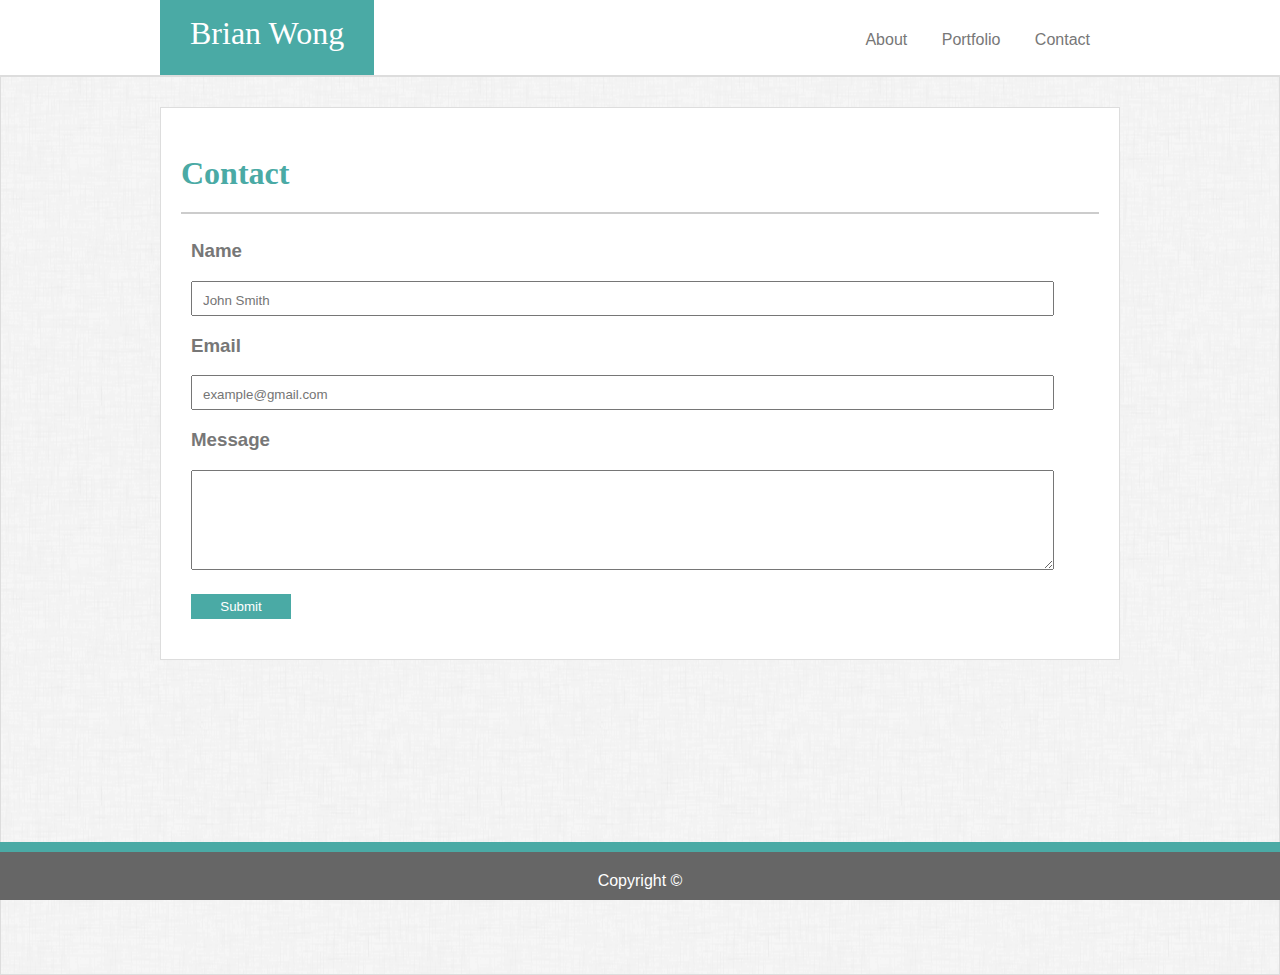
<file: pages/contact.html>
<!DOCTYPE html>
<html lang="en">
  <head>
    <meta charset="utf-8">
    <meta name="viewport" content="width=device-width, initial-scale=1">
    <title>Contact</title>
    <link rel="stylesheet" type="text/css" href="../assets/css/style.css">
  </head>

  <body>
  <div class = "container-headernav">
    <section id = "head-nav">
      <!-- Header -->
      <header id = "heading">Brian Wong</header>

      <!-- Navigation -->
      <nav id = "navbar">
        <ul>
            <li><a href="../index.html">About</a></li>
            <li><a href="portfolio.html">Portfolio</a></li>
            <li><a href="contact.html">Contact</a></li>
        </ul> 
      </nav>
    </section>
  </div>

  <!-- ContactForm -->
  <div class = "container-contact">
    <section id = "contact">
      <h2>Contact</h2>
      <form>
        <h3>Name</h3>  
        <input type="text" id="contactname" placeholder="John Smith">
        <h3>Email</h3>
        <input type="email" id="contactemail" placeholder="example@gmail.com">
        <h3>Message</h3>
        <textarea></textarea> 
        <br>
        <input type ="button" value = "Submit">
      </form>
    </section>
  </div>

  <!-- Footer -->
  <footer class = "footer">Copyright ©</footer>
  </body>

</html>
</file>
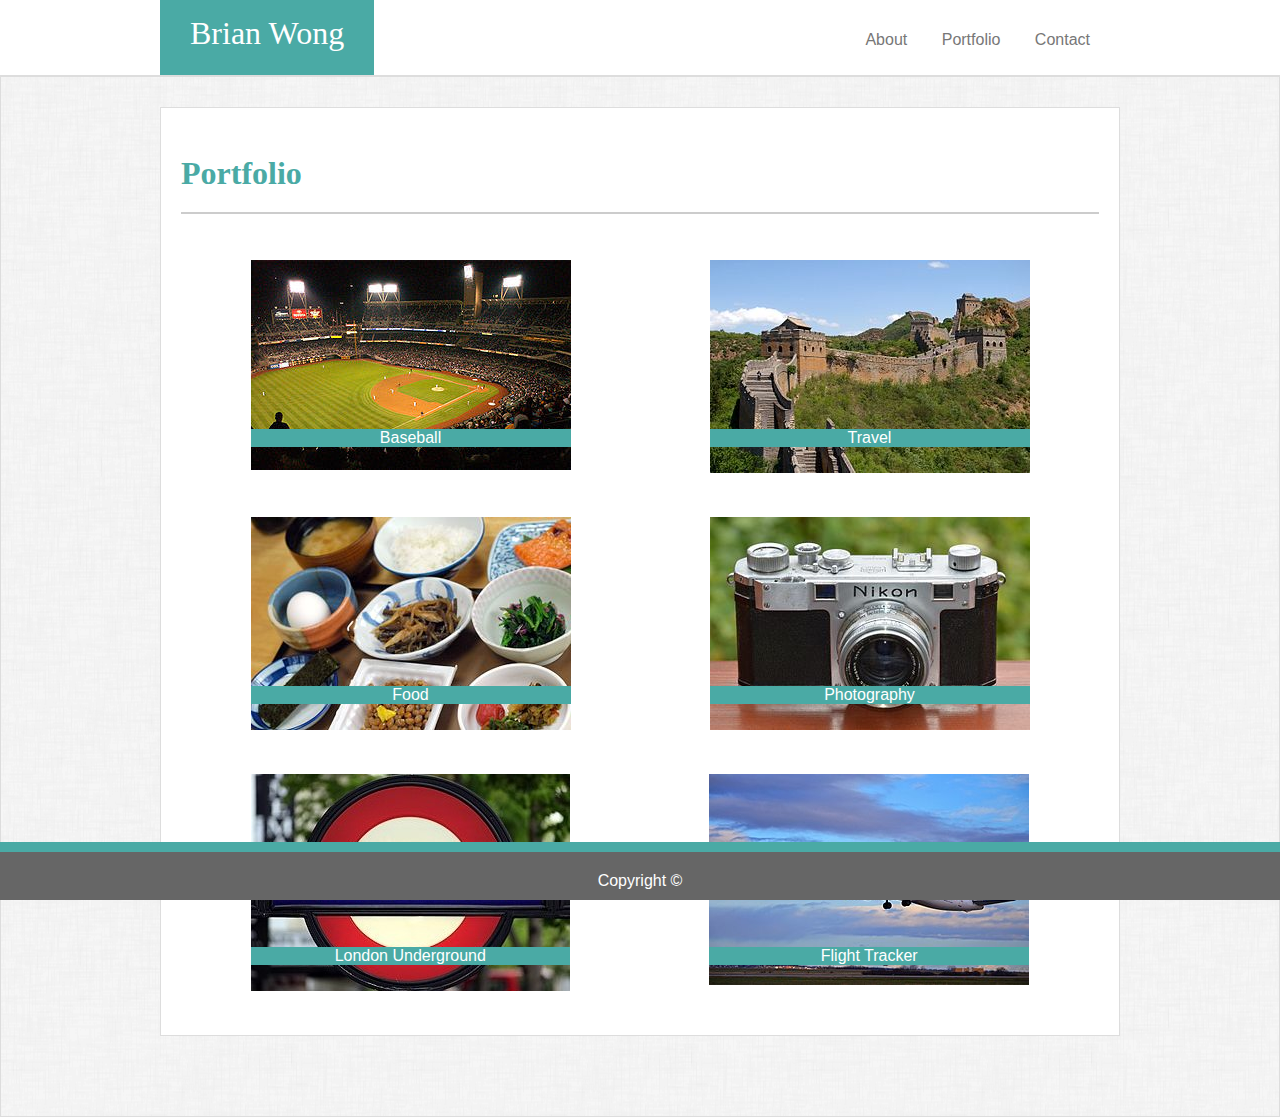
<file: pages/portfolio.html>
<!DOCTYPE html>
<html lang="en">
  <head>
    <meta charset="utf-8">
    <meta name="viewport" content="width=device-width, initial-scale=1">
    <title>Portfolio</title>
    <link rel="stylesheet" type="text/css" href="../assets/css/style.css">
    <link rel="stylesheet" href="https://use.fontawesome.com/releases/v5.2.0/css/all.css" integrity="sha384-hWVjflwFxL6sNzntih27bfxkr27PmbbK/iSvJ+a4+0owXq79v+lsFkW54bOGbiDQ" crossorigin="anonymous">
  </head>

  <body>
  <div class = "container-headernav">
    <section id = "head-nav">
      <!-- Header -->
      <header id = "heading">Brian Wong</header>

      <!-- Navigation -->
      <nav id = "navbar">
        <ul>
            <li><a href="../index.html">About</a></li>
            <li><a href="portfolio.html">Portfolio</a></li>
            <li><a href="contact.html">Contact</a></li>
        </ul> 
      </nav>
    </section>
  </div>

  <!-- Portfolio -->
  <div class = "container-portfolio">
    <section id="portfolio">
      <h2>Portfolio</h2>

<!-- Portfolio Container -->
    <div class ="container-portfolio-items">
      <div class = "portfolio-item"> 
        <a href="https://www.mlb.com"> 
          <img id = "portfolio-1" src="../assets/images/320px-Baseball_diamond.jpg" alt = "Pecto Park Baseball Diamond" style = "max-width: 100%"/>
        <div class ="portfolio-item-caption">Baseball 
          <i class="fas fa-baseball-ball fa-spin"></i>
        </div>
        </a>
      </div>

      <div class = "portfolio-item"> 
        <a href ="https://wikitravel.org/en/Main_Page">
          <img id = "portfolio-2" src="../assets/images/320px-Great_Wall.jpg" alt = "Great Wall of China at Jinshanling" style = "max-width: 100%"/>
          <div class ="portfolio-item-caption">Travel
              <i class="fas fa-globe"></i>
          </div>
        </a>
      </div>

      <div class = "portfolio-item"> 
        <a href = "https://www.japan-guide.com/e/e2029_breakfast.html">
          <img id = "portfolio-3" src="../assets/images/320px-AzumaRyokan_Breakfast.JPG" alt = "Azuma Ryokan Breakfast" style = "max-width: 100%"/>
          <div class ="portfolio-item-caption">Food
              <i class="fas fa-cocktail"></i>
          </div>
        </a>
      </div>

      <div class = "portfolio-item"> 
        <a href ="https://500px.com/">
          <img id = "portfolio-4" src="../assets/images/320px-Nikon.jpg" alt = "Nikon Camera" style = "max-width: 100%"/>
          <div class ="portfolio-item-caption">Photography
              <i class="fas fa-camera"></i>
          </div>
        </a>
      </div>

      <div class = "portfolio-item"> 
        <a href = "https://tfl.gov.uk/modes/tube/">
          <img id = "portfolio-5" src="../assets/images/320px-London_Underground.jpg" alt = "London Underground" style = "max-width: 100%"/>
          <div class ="portfolio-item-caption">London Underground
              <i class="fas fa-subway"></i>
          </div>
        </a>
      </div>

      <div class = "portfolio-item"> 
        <a href = "https://flightaware.com/">
          <img id = "portfolio-6" src="../assets/images/320px-Boeing_737-800.jpg" alt = "Boeing 737-800" style = "max-width: 100%"/>
          <div class ="portfolio-item-caption">Flight Tracker
            <i class="fas fa-plane"></i>
          </div> 
        </a>
      </div>
      </div>


</div>

    </section>
  </div>

  <!-- Footer -->
  <footer class = "footer">Copyright ©</footer>
  </body>

</html>
</file>
<file: assets/css/style.css>
/* global */

*{
    font-family: Arial, Helvetica, sans-serif;
    color: #777777;
    box-sizing: border-box;
}

#heading{
    font-family: Georgia, 'Times New Roman', Times, serif;
    background: #4aaaa5;
    color: #ffffff;
    height: 100%;
    float: left;
    font-size: 2em;
    padding: 15px 30px 0px 30px;
    /* border: 1px solid red; */
}

h2 {
    clear:both;
    color: #4aaaa5;
    font-family: Georgia, 'Times New Roman', Times, serif;
    border-bottom: 2px solid #cccccc;
    padding-bottom: 20px;
    font-size: 2em;
}

p, 
body,
html{
    color:#777777;
    height:100%;
    width:100%;
}

html,
body{
    margin: auto;

}

.footer{
    clear:both;
    position: fixed;
    left: 0;
    bottom: 0;
    width: 100%;
    border-top: 10px solid #4aaaa5;
    background-color: #666666;
    color: #ffffff;
    text-align: center;
    font-size: 1em;
    padding:20px 10px 10px 10px;
}

/* Containers */

.container-headernav{
    margin: auto;
    /* border-bottom: 1px solid #777777; */
    height: 75px;   

}
.container-bio,
.container-contact,
.container-portfolio{
    clear:both;
    background-image: url("../../assets/images/dust_scratches.png");
    background-repeat: repeat;
    background-color: #cccccc;
    background-position: center;
    border: 1px solid #dddddd;
    border-top: 2px solid #dddddd;
    padding-top: 30px;
    padding-bottom: 30px;
    min-height: 100%;
    min-width: 100%;
    /* border: 1px solid green; */
}


/* navigation */
#navbar {
    float: right;
    padding-top:15px;
    /* border: 1px solid red; */
}

#navbar ul{
    list-style: none; 
}

#navbar li{
    display: inline;
}

#navbar a{
    text-decoration: none;
    padding-right: 30px;
}

/* About Page*/
#bio-image{
    float:left;
    margin:10px;
    padding: 10px;  
}

.container-about-me-pictures{
    display: inline-block;
    text-align: center;
    padding: 1px;
    width: 100%;

}

/* Contact Page */
#contact form{
    box-sizing: border-box;
    max-width: 960px;
    padding-left:10px;  
}

#head-nav{
    clear: both;
    background-color: white;
    max-width: 960px;
    margin:auto;
    height: 75px;
    /* border-bottom: 1px solid #777777; */
    position: relative;
}

#main-bio,
#contact,
#portfolio{
    border:  1px solid #dddddd;
    clear:both;
    padding: 20px;
    background-color: white;
    max-width: 960px;
    margin: auto;
    margin-bottom: 50px;    
}


/* Contact Inputs */
input[type=button]{
    background-color: #4aaaa5;
    border: none;
    color: white;
    text-decoration: none;
    margin-top: 20px;
    margin-bottom: 20px;
    cursor: pointer;
    width: 100px;
    height: 25px;
}

input[type=text],
input[type=email]{
    padding-top: 5px;
    padding-left:10px;
    width: 95%;
    height:35px;
}

textarea{
    max-width: 95%;
    min-width: 95%;
    width: 95%;
    min-height: 100px;
    max-height: 250px;
    height: 75px;
    padding-top: 5px;
    padding-left:10px;
}

/* Portfolio grid */

.container-portfolio-items{
    display: flex;
    flex-wrap: wrap;
}
.portfolio-item{
    position: relative;
    margin: auto;
    margin-top: 20px;
    margin-bottom: 20px;
}

.portfolio-item-caption{
    position: absolute;
    background-color: #4aaaa5;
    bottom: 30px;
    min-width: 100%;
    max-width: 100%;
    max-height: 30%;
    text-align: center;
    color: #ffffff;
}


/* font icons */
.fa-baseball-ball,
.fa-globe,
.fa-cocktail,
.fa-camera,
.fa-subway,
.fa-plane{
    color:white;
}

/* Scrollbar */
html {
    overflow-y: scroll; 
  }

  /* width */
::-webkit-scrollbar {
    width: 10px;
}

/* Track */
::-webkit-scrollbar-track {
    background: #f1f1f1; 
}

/* Handle */
::-webkit-scrollbar-thumb {
    background: #888; 
}

/* Handle on hover */
::-webkit-scrollbar-thumb:hover {
    background: #555; 
}

@media only screen and (min-width: 980px) {
    /* body {
        background-color: lightblue;
    } */


}

@media only screen and (max-width: 768px) {
    /* body {
        background-color: orange;
    } */

    #head-nav{
        clear:both;
        text-align: center;
        margin: auto;
        /* border-bottom: 1px solid #777777; */
        
    }

    #heading{
        clear:both;
        background-color: #4aaaa5;
        border-radius: 0;
        height:100%;
    }   

    #navbar {
        float: right;
        /* border: 1px solid red; */
    }

    #bio-image{
        float:left;
        padding-right: 10px; 
        /* min-width: 410px;
        min-height: 410px;  */
    }

}

@media only screen and (max-width: 640px) {
    /* body {
        background-color:red;
    } */

    .container-headernav{
        margin: auto;
        border-bottom: 1px solid #777777;
    }
    #head-nav{
        clear:both;
        text-align: center;
        margin: auto;
        border-bottom: 0px solid #777777;
        
    }

    #heading{
        clear:both;
        background-color: #4aaaa5;
        border-radius: 0;
        width: 100%;
        padding-top: 20px;
    }


    #navbar {
        clear:both;
        width: 100%;
        padding: 0px;
    }
    #navbar ul{
        text-align: center;
        width: 100%;
    }

    #bio-image{
        text-align: center;
        padding: 5px;
        width:100%;
        height: auto; 
    }

    .container-about-me-pictures{
        display: flex;
        flex-wrap: wrap;
        margin: auto;
    }

    #mount-everest-image,
    #khunjerab-pass-image,
    #khongoryn-els-image{
        margin: auto;
        margin-top: 5px;
        margin-bottom: 5px;
    }
}
</file>
